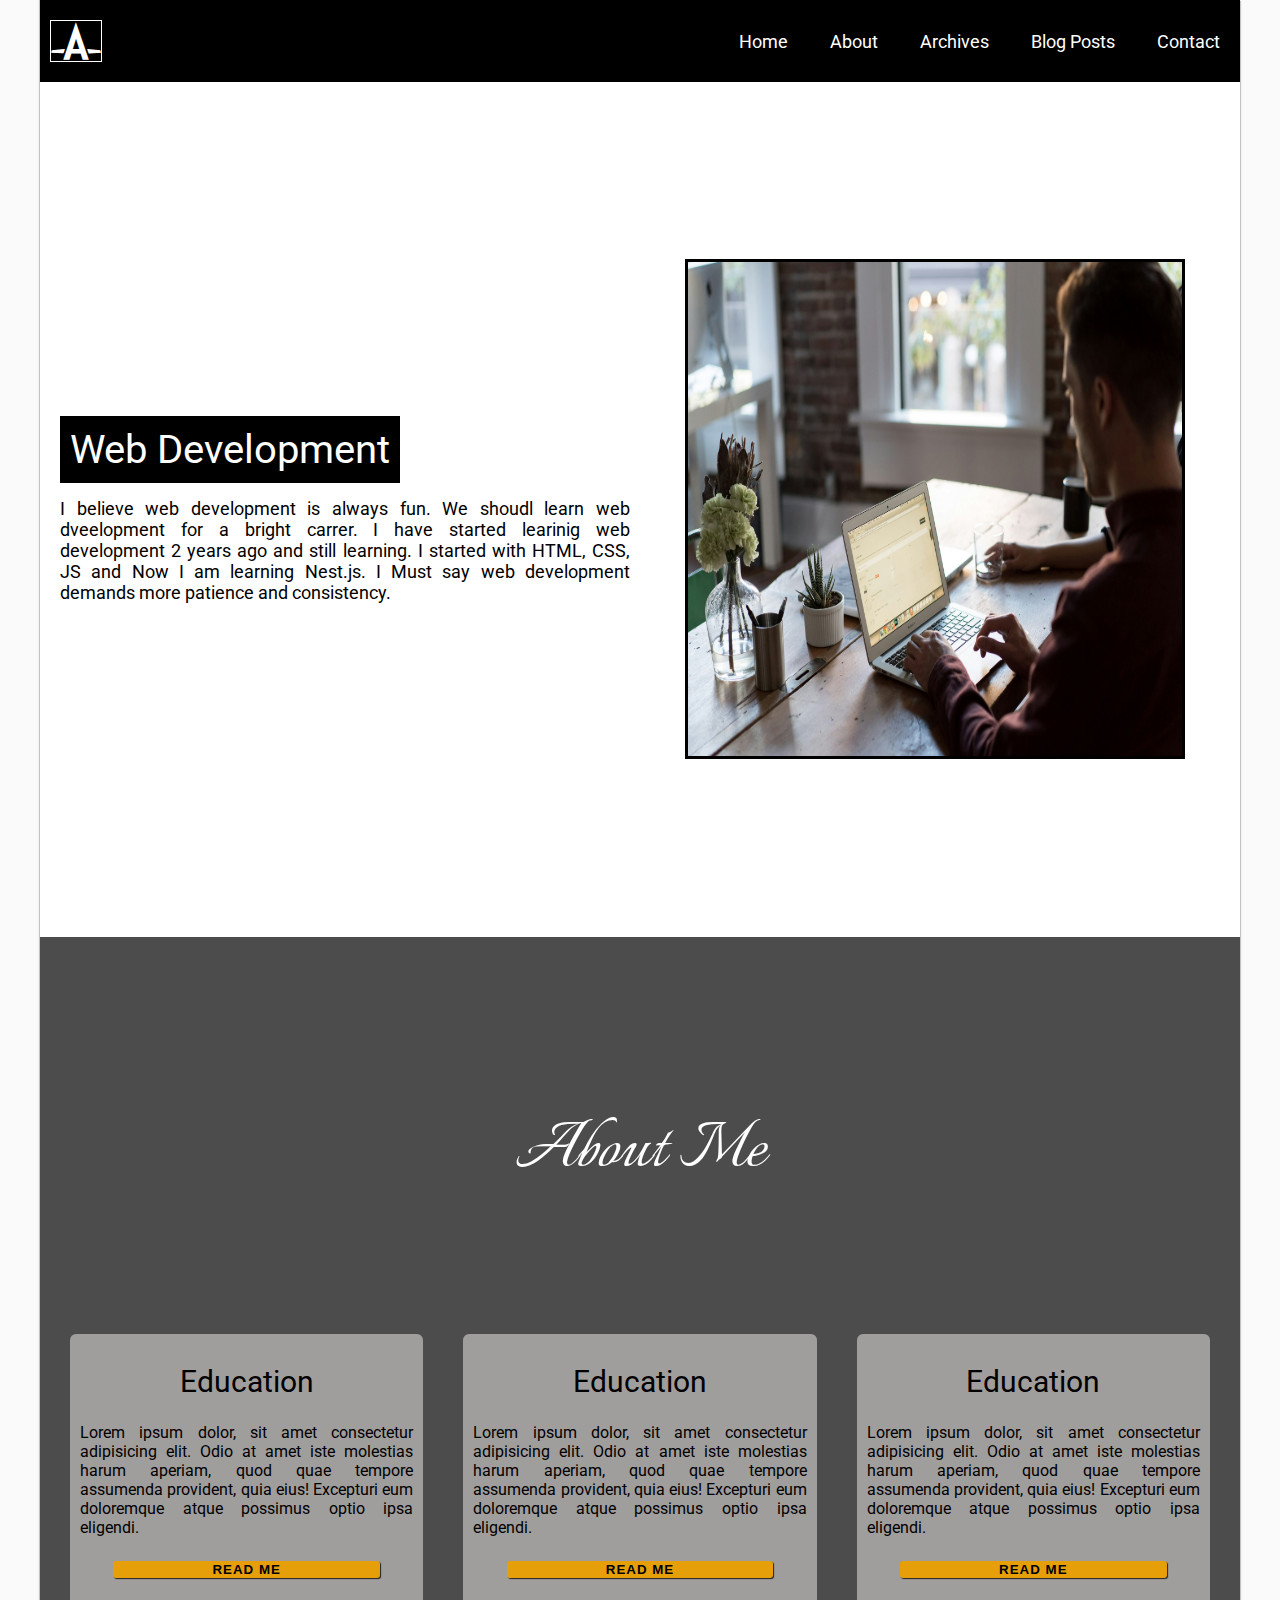
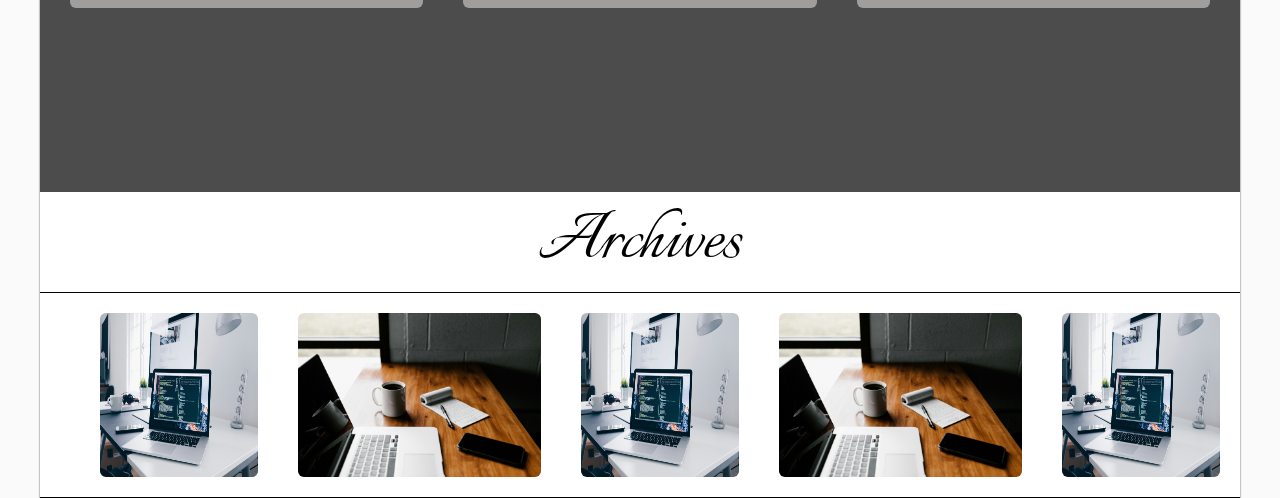
<file: index.html>
<!DOCTYPE html>
<html lang="en">
<head>
    <meta charset="UTF-8">
    <meta name="viewport" content="width=device-width, initial-scale=1.0">
    <title>Blog-Website</title>
    <link rel="stylesheet" href="./style.css">
    <!-- Google font link  -->
    <link rel="preconnect" href="https://fonts.googleapis.com">
    <link rel="preconnect" href="https://fonts.gstatic.com" crossorigin>
    <link href="https://fonts.googleapis.com/css2?family=Italianno&family=Roboto:ital,wght@0,100..900;1,100..900&display=swap" rel="stylesheet">
<!-- Font-awesome CDN  -->
<link rel="stylesheet" href="https://cdnjs.cloudflare.com/ajax/libs/font-awesome/6.7.2/css/all.min.css" integrity="sha512-Evv84Mr4kqVGRNSgIGL/F/aIDqQb7xQ2vcrdIwxfjThSH8CSR7PBEakCr51Ck+w+/U6swU2Im1vVX0SVk9ABhg==" crossorigin="anonymous" referrerpolicy="no-referrer" />

</head>
<body>
    <!-- Header Start Here  -->
    <header id="blog-header">
        <figure class="logo-figure">
            <i class="fab fa-autoprefixer logo"></i>
        </figure>
        <nav aria-label="Main Menu">
            <ul role="menubar">
                <li role="none">
                    <a href="#" class="nav-link" role="menuitem">Home</a>
                </li>
                <li role="none">
                    <a href="#" class="nav-link" role="menuitem">About</a>
                </li>
                <li role="none">
                    <a href="#" class="nav-link" role="menuitem">Archives</a>
                </li>
                <li role="none">
                    <a href="#" class="nav-link" role="menuitem">Blog Posts</a>
                </li>
                <li role="none">
                    <a href="#" class="nav-link" role="menuitem">Contact</a>
                </li>
            </ul>
        </nav>
    </header>
    <!-- Header Ends Here  -->
    <!-- Main Start Here  -->
    <main>
        <!-- Banar Section Start here  -->
        <section id="blog-bannar-section">
        <article>
            <h1 class="banner-heading">Web Development</h1>
                <p class="banner-desc tex-justify">
                    I believe web development is always fun. We shoudl learn web dveelopment for a bright carrer. I have started learinig web development 2 years ago and still learning. I started with HTML, CSS, JS and Now I am learning Nest.js. I Must say web development demands more patience and consistency.
                </p>
            
        </article>
            <aside>
                <img src="/Immage/2.jpg" alt=" Cover-Photo" class="banner-immage">
            </aside>
        </section>
        <!-- Banar Section Ends here  -->
        <!-- About me section start here  -->
        <section id="about" class="section-center">
            <h2 class="section-heading text-white">About Me</h2>
            <div class="card-container">
                <div class="card">
                    <h2 class="card-header">Education</h2>
                    <p class="card-disc">Lorem ipsum dolor, sit amet consectetur adipisicing elit. Odio at amet iste molestias harum aperiam, quod quae tempore assumenda provident, quia eius! Excepturi eum doloremque atque possimus optio ipsa eligendi.</p>
                <button type="submit" class="card-btn btn">Read Me</button>
                </div>
                <div class="card">
                    <h2 class="card-header">Education</h2>
                    <p class="card-disc">Lorem ipsum dolor, sit amet consectetur adipisicing elit. Odio at amet iste molestias harum aperiam, quod quae tempore assumenda provident, quia eius! Excepturi eum doloremque atque possimus optio ipsa eligendi.</p>
                <button type="submit" class="card-btn btn">Read Me</button>
                </div>
                <div class="card">
                    <h2 class="card-header">Education</h2>
                    <p class="card-disc">Lorem ipsum dolor, sit amet consectetur adipisicing elit. Odio at amet iste molestias harum aperiam, quod quae tempore assumenda provident, quia eius! Excepturi eum doloremque atque possimus optio ipsa eligendi.</p>
                <button type="submit" class="card-btn btn">Read Me</button>
                </div>
            </div>
        </section>
        <!-- About me section Ends here  -->
        <!-- Archives Section Start here  -->
        <div id="archives section-center">
            <h2 class="section-heading">Archives</h2>
            <div class="archives-container">
                <ul class="archives-container-lists">
                    <li class="archives-container-list"><img src="./Immage/3.jpg" alt="Immage" 
                        class="archives-immage">
                    </li>
                    <li class="archives-container-list"><img src="./Immage/1.jpg" alt="Immage" 
                        class="archives-immage">
                    </li>
                    <li class="archives-container-list"><img src="./Immage/3.jpg" alt="Immage" 
                        class="archives-immage">
                    </li>
                    <li class="archives-container-list"><img src="./Immage/1.jpg" alt="Immage" 
                        class="archives-immage">
                    </li>
                    <li class="archives-container-list"><img src="./Immage/3.jpg" alt="Immage" 
                        class="archives-immage">
                    </li>
                </ul>
            </div>
        </div>
        <!-- Archives Section Ends here  -->
    </main>
    <!-- Main Ends Here  -->
</body>
</html>
</file>
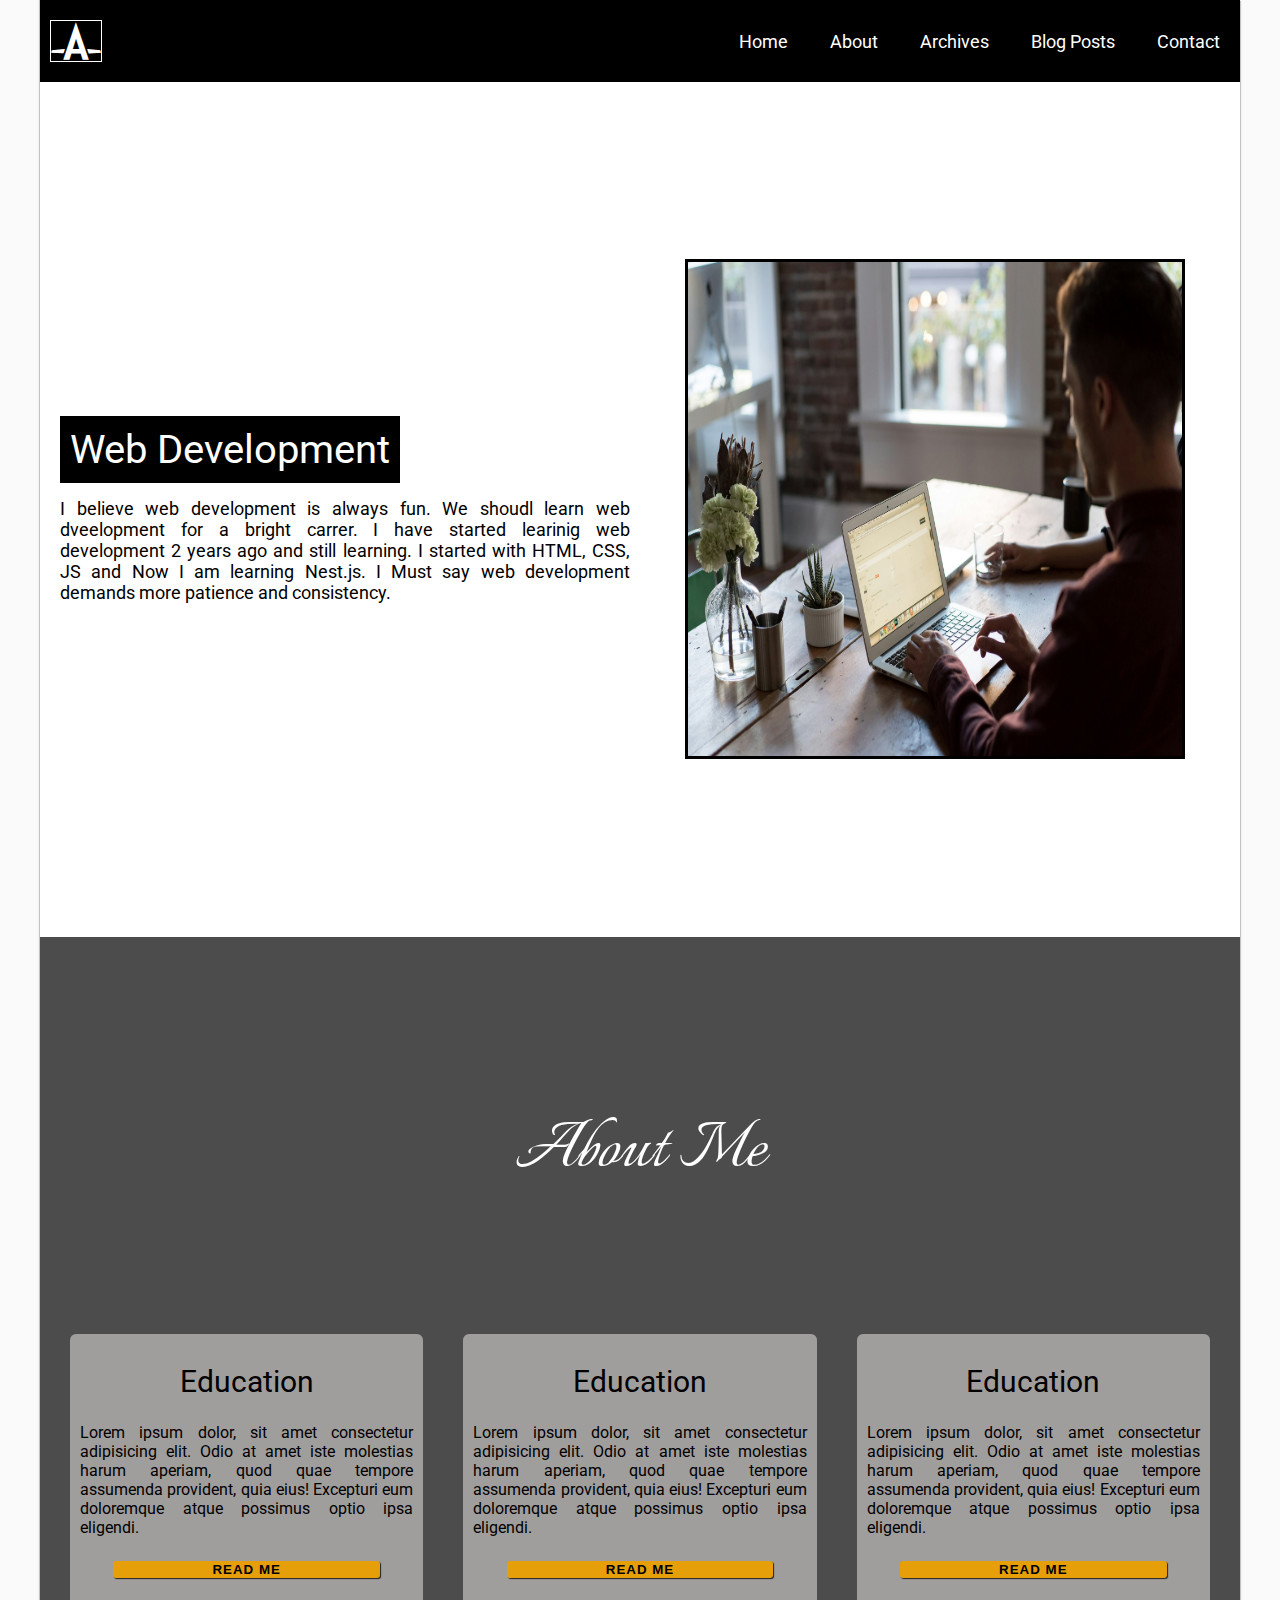
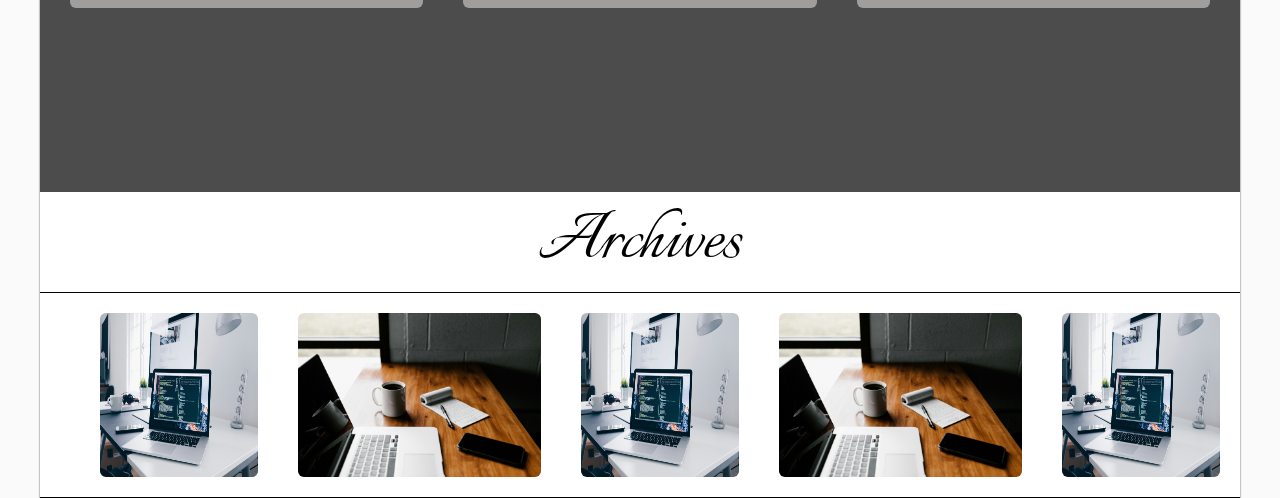
<file: index.html.html>
<!DOCTYPE html>
<html lang="en">
<head>
    <meta charset="UTF-8">
    <meta name="viewport" content="width=device-width, initial-scale=1.0">
    <title>Blog-Website</title>
    <link rel="stylesheet" href="./style.css">
    <!-- Google font link  -->
    <link rel="preconnect" href="https://fonts.googleapis.com">
    <link rel="preconnect" href="https://fonts.gstatic.com" crossorigin>
    <link href="https://fonts.googleapis.com/css2?family=Italianno&family=Roboto:ital,wght@0,100..900;1,100..900&display=swap" rel="stylesheet">
<!-- Font-awesome CDN  -->
<link rel="stylesheet" href="https://cdnjs.cloudflare.com/ajax/libs/font-awesome/6.7.2/css/all.min.css" integrity="sha512-Evv84Mr4kqVGRNSgIGL/F/aIDqQb7xQ2vcrdIwxfjThSH8CSR7PBEakCr51Ck+w+/U6swU2Im1vVX0SVk9ABhg==" crossorigin="anonymous" referrerpolicy="no-referrer" />

</head>
<body>
    <!-- Header Start Here  -->
    <header id="blog-header">
        <figure class="logo-figure">
            <i class="fab fa-autoprefixer logo"></i>
        </figure>
        <nav aria-label="Main Menu">
            <ul role="menubar">
                <li role="none">
                    <a href="#" class="nav-link" role="menuitem">Home</a>
                </li>
                <li role="none">
                    <a href="#" class="nav-link" role="menuitem">About</a>
                </li>
                <li role="none">
                    <a href="#" class="nav-link" role="menuitem">Archives</a>
                </li>
                <li role="none">
                    <a href="#" class="nav-link" role="menuitem">Blog Posts</a>
                </li>
                <li role="none">
                    <a href="#" class="nav-link" role="menuitem">Contact</a>
                </li>
            </ul>
        </nav>
    </header>
    <!-- Header Ends Here  -->
    <!-- Main Start Here  -->
    <main>
        <!-- Banar Section Start here  -->
        <section id="blog-bannar-section">
        <article>
            <h1 class="banner-heading">Web Development</h1>
                <p class="banner-desc tex-justify">
                    I believe web development is always fun. We shoudl learn web dveelopment for a bright carrer. I have started learinig web development 2 years ago and still learning. I started with HTML, CSS, JS and Now I am learning Nest.js. I Must say web development demands more patience and consistency.
                </p>
            
        </article>
            <aside>
                <img src="/Immage/2.jpg" alt=" Cover-Photo" class="banner-immage">
            </aside>
        </section>
        <!-- Banar Section Ends here  -->
        <!-- About me section start here  -->
        <section id="about" class="section-center">
            <h2 class="section-heading text-white">About Me</h2>
            <div class="card-container">
                <div class="card">
                    <h2 class="card-header">Education</h2>
                    <p class="card-disc">Lorem ipsum dolor, sit amet consectetur adipisicing elit. Odio at amet iste molestias harum aperiam, quod quae tempore assumenda provident, quia eius! Excepturi eum doloremque atque possimus optio ipsa eligendi.</p>
                <button type="submit" class="card-btn btn">Read Me</button>
                </div>
                <div class="card">
                    <h2 class="card-header">Education</h2>
                    <p class="card-disc">Lorem ipsum dolor, sit amet consectetur adipisicing elit. Odio at amet iste molestias harum aperiam, quod quae tempore assumenda provident, quia eius! Excepturi eum doloremque atque possimus optio ipsa eligendi.</p>
                <button type="submit" class="card-btn btn">Read Me</button>
                </div>
                <div class="card">
                    <h2 class="card-header">Education</h2>
                    <p class="card-disc">Lorem ipsum dolor, sit amet consectetur adipisicing elit. Odio at amet iste molestias harum aperiam, quod quae tempore assumenda provident, quia eius! Excepturi eum doloremque atque possimus optio ipsa eligendi.</p>
                <button type="submit" class="card-btn btn">Read Me</button>
                </div>
            </div>
        </section>
        <!-- About me section Ends here  -->
        <!-- Archives Section Start here  -->
        <div id="archives section-center">
            <h2 class="section-heading">Archives</h2>
            <div class="archives-container">
                <ul class="archives-container-lists">
                    <li class="archives-container-list"><img src="./Immage/3.jpg" alt="Immage" 
                        class="archives-immage">
                    </li>
                    <li class="archives-container-list"><img src="./Immage/1.jpg" alt="Immage" 
                        class="archives-immage">
                    </li>
                    <li class="archives-container-list"><img src="./Immage/3.jpg" alt="Immage" 
                        class="archives-immage">
                    </li>
                    <li class="archives-container-list"><img src="./Immage/1.jpg" alt="Immage" 
                        class="archives-immage">
                    </li>
                    <li class="archives-container-list"><img src="./Immage/3.jpg" alt="Immage" 
                        class="archives-immage">
                    </li>
                </ul>
            </div>
        </div>
        <!-- Archives Section Ends here  -->
    </main>
    <!-- Main Ends Here  -->
</body>
</html>
</file>
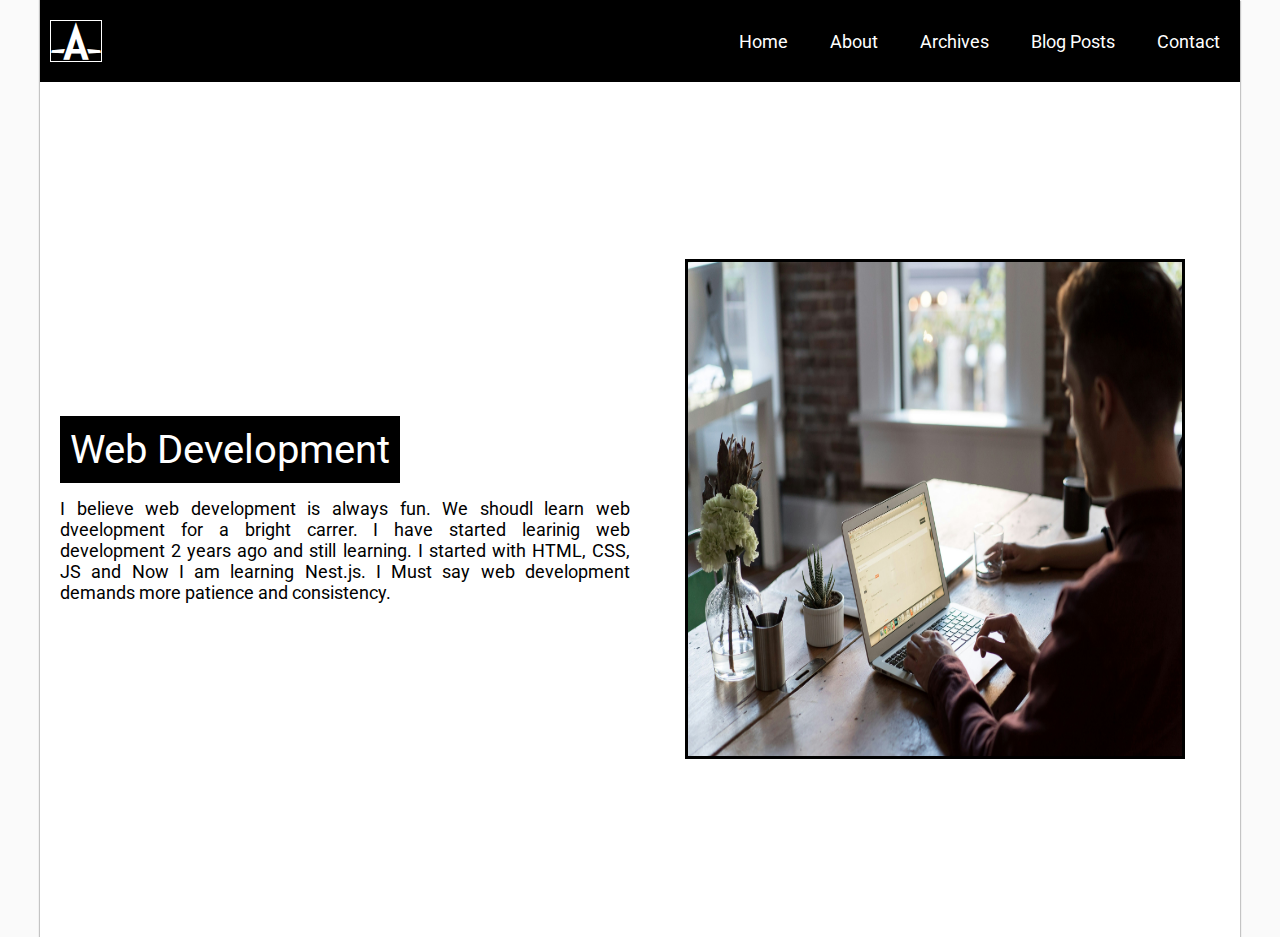
<file: intex.html>
<!DOCTYPE html>
<html lang="en">
<head>
    <meta charset="UTF-8">
    <meta name="viewport" content="width=device-width, initial-scale=1.0">
    <title>Blog-Website</title>
    <link rel="stylesheet" href="./style.css">
    <!-- Google font link  -->
    <link rel="preconnect" href="https://fonts.googleapis.com">
    <link rel="preconnect" href="https://fonts.gstatic.com" crossorigin>
    <link href="https://fonts.googleapis.com/css2?family=Italianno&family=Roboto:ital,wght@0,100..900;1,100..900&display=swap" rel="stylesheet">
<!-- Font-awesome CDN  -->
<link rel="stylesheet" href="https://cdnjs.cloudflare.com/ajax/libs/font-awesome/6.7.2/css/all.min.css" integrity="sha512-Evv84Mr4kqVGRNSgIGL/F/aIDqQb7xQ2vcrdIwxfjThSH8CSR7PBEakCr51Ck+w+/U6swU2Im1vVX0SVk9ABhg==" crossorigin="anonymous" referrerpolicy="no-referrer" />

</head>
<body>
    <!-- Header Start Here  -->
    <header id="blog-header">
        <figure class="logo-figure">
            <i class="fab fa-autoprefixer logo"></i>
        </figure>
        <nav aria-label="Main Menu">
            <ul role="menubar">
                <li role="none">
                    <a href="#" class="nav-link" role="menuitem">Home</a>
                </li>
                <li role="none">
                    <a href="#" class="nav-link" role="menuitem">About</a>
                </li>
                <li role="none">
                    <a href="#" class="nav-link" role="menuitem">Archives</a>
                </li>
                <li role="none">
                    <a href="#" class="nav-link" role="menuitem">Blog Posts</a>
                </li>
                <li role="none">
                    <a href="#" class="nav-link" role="menuitem">Contact</a>
                </li>
            </ul>

        </nav>
    </header>
    <!-- Header Ends Here  -->
    <!-- Main Start Here  -->
    <main>
        <!-- Banar Section Start here  -->
        <section id="blog-bannar-section">
        <article>
            <h1 class="banner-heading">Web Development</h1>
                <p class="banner-desc tex-justify">
                    I believe web development is always fun. We shoudl learn web dveelopment for a bright carrer. I have started learinig web development 2 years ago and still learning. I started with HTML, CSS, JS and Now I am learning Nest.js. I Must say web development demands more patience and consistency.
                </p>
            
        </article>
            <aside>
                <img src="/Immage/2.jpg" alt=" Cover-Photo" class="banner-immage">

            </aside>
        </section>
        
        <!-- Banar Section Ends here  -->


    </main>
    <!-- Main Ends Here  -->
</body>
</html>
</file>
<file: style.css>
/* Common Code start heade */
*{
    margin: 0;
    padding: o;
    box-sizing: border-box;
    list-style-type: none;
    text-decoration: none;
    outline: 0;
    font-weight: 400;
}
html{
    background-color: #fafafa;
    font-size: 62.5%;
    scroll-behavior: smooth;
    font-family: "Roboto", serif;
}
body{
    background-color: #fff;
    width: 120rem;
    height: 100%;
    margin:auto;
    box-shadow:0.1rem 0.1rem 0.1rem #c4c4c4,-0.1rem 0rem 0.1rem #c4c4c4;
}
.tex-justify{
    text-align: justify;
}
.text-white{
    color: white;
}
.section-heading{
    font-size: 8rem;
    text-align: center;
    font-family: "Italianno", serif; 
}

.section-center{
    display: flex;
    flex-direction: column;
    align-items: center;
    justify-content: space-evenly;
}
.btn{
    background-color: rgb(230, 159, 8);
    border: none;
    border-radius: 0.3rem;
    box-shadow: 0.1rem 0.1rem 0.1rem #222;
    cursor: pointer;
    text-transform: uppercase;
    transition: transform 2s;
    font-weight:700;
    letter-spacing: 0.1rem;
}
.btn:hover{
    transform: scale(1.1);

}
/* Common Code End heade */

/* Header Start Here  */
header{
    display: flex;
    justify-content: space-between;
    align-items: center;
    background-color: black;
    color: #fff;
    padding: 2rem 1rem;
    position: sticky;
    top: 0;
    z-index: 10;
    min-height: 5vh;
}
.logo-figure{
    border: 1px solid white;
}
.logo{
    font-size: 4rem;
}
nav li{
    display: inline-block;
    margin-right: 2rem;
    padding: 1rem;
    transition: all 0.5s;
}
nav li:last-child{
    margin-right:0;
}
nav li:hover{
    background-color: #3df;
    border-radius: 0.6rem;

}
.nav-link{
    font-size: 1.8rem;
    color: #fff;
    cursor: pointer;

}
/* Header Ends Here  */

/* Banner Section Start Here  */
#blog-bannar-section{
    padding: 5rem 1rem;
    display: flex;
    justify-content: center;
    align-items: center;
    min-height: 95vh;
}
.banner-heading{
    display: inline-block;
    padding: 1rem;
    font-size: 4rem;
    margin-bottom: 1.5rem;
    background-color: black;
    color: white;
}
.banner-desc{
    font-size: 1.8rem;

}

#blog-bannar-section article{
    flex-basis: 50%;
    margin: 1rem;
}
#blog-bannar-section aside{
    flex-basis: 50%;
    margin: 1rem;
    text-align: center;
}

.banner-immage{
    width: 50rem;
    height:50rem;
    border: 0.3rem solid;
}
/* Banner Section Ends Here  */

/* Blog about start here  */
#about{
    min-height: 95vh;
    padding: 5rem 1rem;
    background-color: #4c4c4c;
}

.card-container{
    display: flex;
    align-items: center;
}
.card{
    display: flex;
    flex-direction: column;
    flex: 1;
    border-radius: 0.6rem;
    background-color: #a09d9d;
    padding: 3rem 1rem;
    margin: 2rem;
    transition: transform 0.5s;
    width: 80%;
}
.card:hover{
    transform: scale(1.1);
}

.card-header{
    font-size: 3rem;
    margin-bottom: 2rem;
    text-align: center;
    font-family:"" sans-serif;
}

.card-disc{
    padding: 0.4rem 0;
    text-align: justify;
    font-size: 1.6rem;
    margin-bottom: 2rem;
}

.card-btn{
    align-self: center;
    width: 80%;
}
/* Blog about Ends here  */

/* Archives Start Here  */
#archives{
    padding: 5rem 1rem;
    min-height: 95vh;
}
.archives-container{
    display: flex;
    justify-content: space-evenly;
    align-items: center;
    padding: rem;
    border-top: 0.1rem solid;
    border-bottom: 0.1rem solid;
}
.archives-container-lists{
    display: flex;
    text-align: center;
}
.archives-immage{
    width: 100%;
    height: 100%;
    border-radius: 0.6rem;
    transition:transform 0.3s;
}
.archives-immage:hover{
    transform: scale(1.1);
}


.archives-container-list{
    margin: 2rem;
}

/* Archives Ends Here  */


/* Responsive area start here  */
@media (max-width: 992px) {
    #blog-bannar-section{
        flex-direction: column;
    }
    #blog-bannar-section article{
        flex-basis:50%;
        flex-direction: column;
        flex-wrap: wrap;
    }
    body{
        background-color: #56a385;
        width: 90%;
    }
    .card-container{
        width:auto;
        display: flex;
        flex-direction: column;
        margin-bottom: 5rem;
    }
}



@media (max-width: 768px) {
    html{
        font-size: 55.5%;
    }
    #blog-bannar-section article{
        width:80%;
    }
    body{
        background-color: #da7a7a;
        width: auto;
    }
    #blog-bannar-section{
        min-height:auto;
    }
    #blog-bannar-section article{
        width:90%;
    }

    .card-container{
        width:80%;
    }
    .archives{
        min-height: auto;
    }
}


@media (max-width: 600px) {
    body{
        width: 90%;
    }
    html{
        font-size: 48.5%;
    }
    header{
        flex-direction: column;
    }
    nav ul{
        padding-left: 2.5rem;
    }
    nav li{
        display: block;
        margin-right: 0;
        margin:1rem 0;
    }
    body{
        background-color: #97cd72;
    }
    #blog-bannar-section{
        min-height:auto;
    }
    #blog-bannar-section article{
        width:90%;
    }
    .banner-immage{
        max-width: 100%;
    }

    .card-container{
        width:100%;
    }
    .archives-container-lists{
        flex-wrap: wrap;
    }

}


@media (max-width: 400px) {
    body{
        background-color: #467d78;
    }
}
/* Responsive area Ends here  */
</file>
